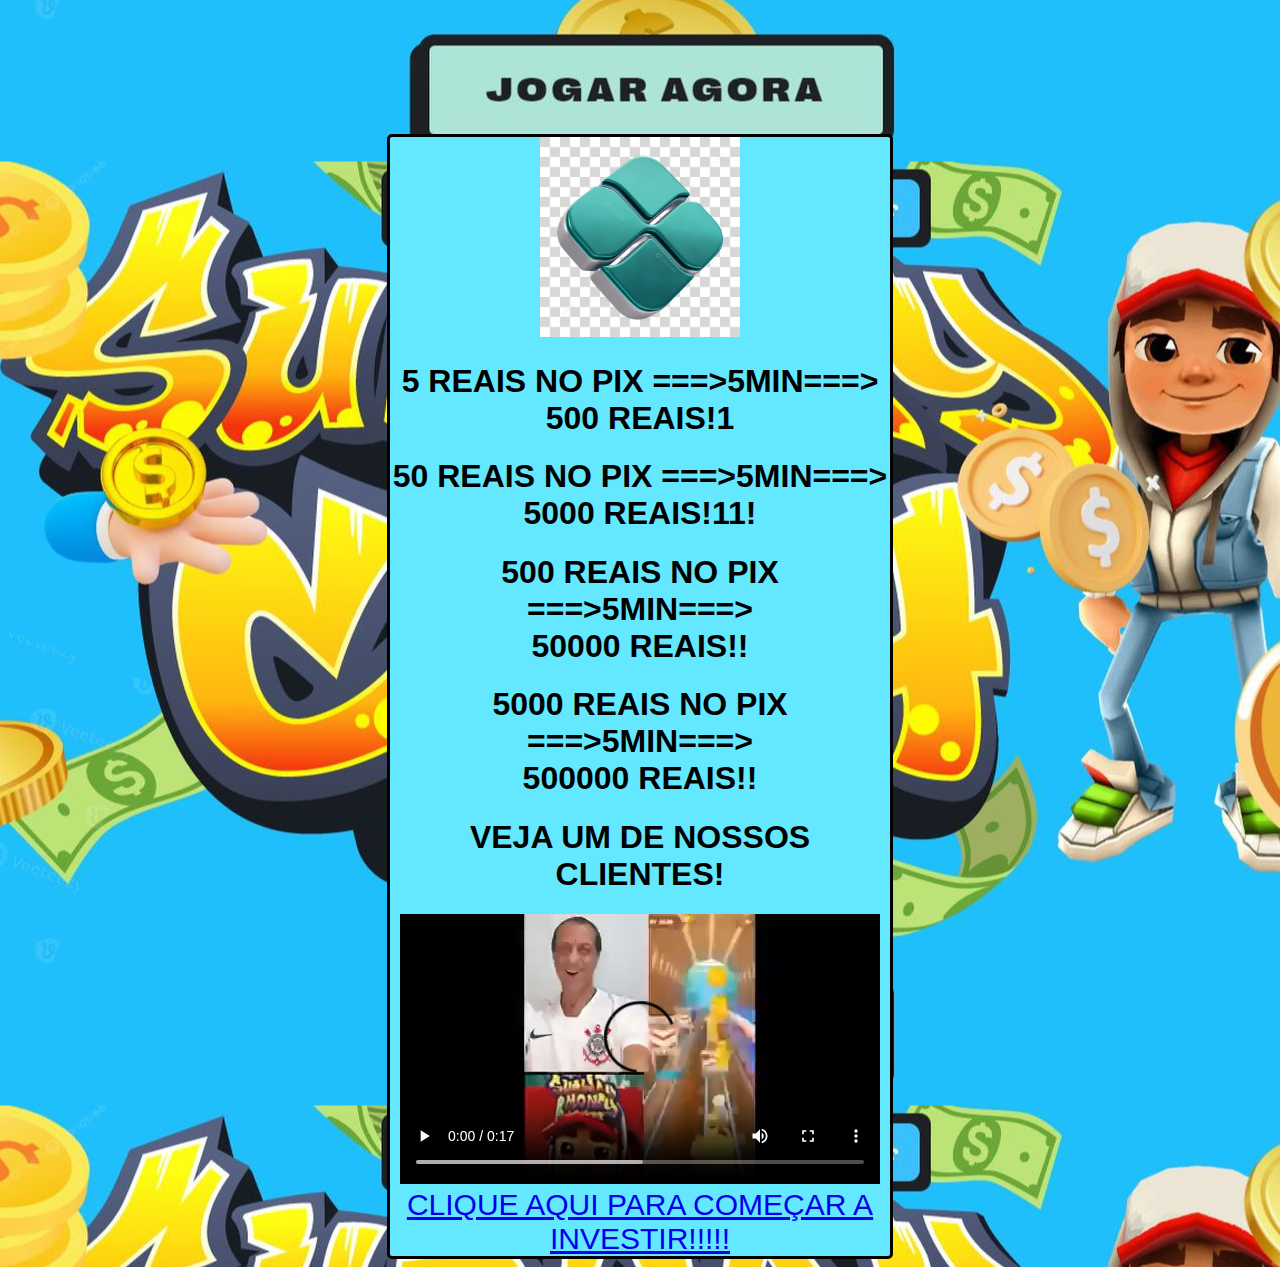
<file: index.html>
<!DOCTYPE html>
<html lang="en">
<head>
    <meta charset="UTF-8">
    <meta name="viewport" content="width=device-width, initial-scale=1.0">
    <title>SubWay Money</title>
    <link rel="stylesheet" href="./index.css">
</head>
<body>
    <div id="block">
        <img height="200px" src="./10875822.jpg" id="pix">
        <h1 class="pixao">5 REAIS NO PIX ===>5MIN===> <br><SPAN>500 REAIS!1</SPAN></h1>
        <h1 class="pixao">50 REAIS NO PIX ===>5MIN===> <br><SPAN>5000 REAIS!11!</SPAN></h1>
        <h1 class="pixao">500 REAIS NO PIX ===>5MIN===> <br><SPAN>50000 REAIS!!</SPAN></h1>
        <h1 class="pixao">5000 REAIS NO PIX ===>5MIN===> <br><SPAN>500000 REAIS!!</SPAN></h1>
        <h1>VEJA UM DE NOSSOS CLIENTES!</h1>
        <video controls src="./carlinhos subway money.mp4"></video>
        <a id="shh" href="./VID.html" target="_blank">CLIQUE AQUI PARA COMEÇAR A INVESTIR!!!!!</a>
    </div>
</body>
</html>
</file>
<file: index.css>
*{
    font-family: 'Gill Sans', 'Gill Sans MT', Calibri, 'Trebuchet MS', sans-serif;
}
body{
    display: flex;
    align-items: center;
    justify-content: center;

    text-align: center;
    background-image: url("./i845435.jpeg");
    background-position: center;
    background-size: auto;
}
#block{
    margin-top: 10%;
    min-height: 800px;
    width: 500px;
    background-color: rgb(99, 232, 255);
    border: solid black 3px;
    border-radius: 5px;
}
.pixao{
    transition: all 0.3s;
}
.pixao:hover{
    scale: 1.5;
    background-color: red;
    color: rgb(34, 255, 0);
}
#pix{
    transition: all 3s;

}
#pix:hover{
    scale: 2;
}
#shh{
    scale: 2;
    font-size: 30px;
}
#shh:hover{
    background-color: rgb(47, 255, 0);
    color: red;
}
</file>
